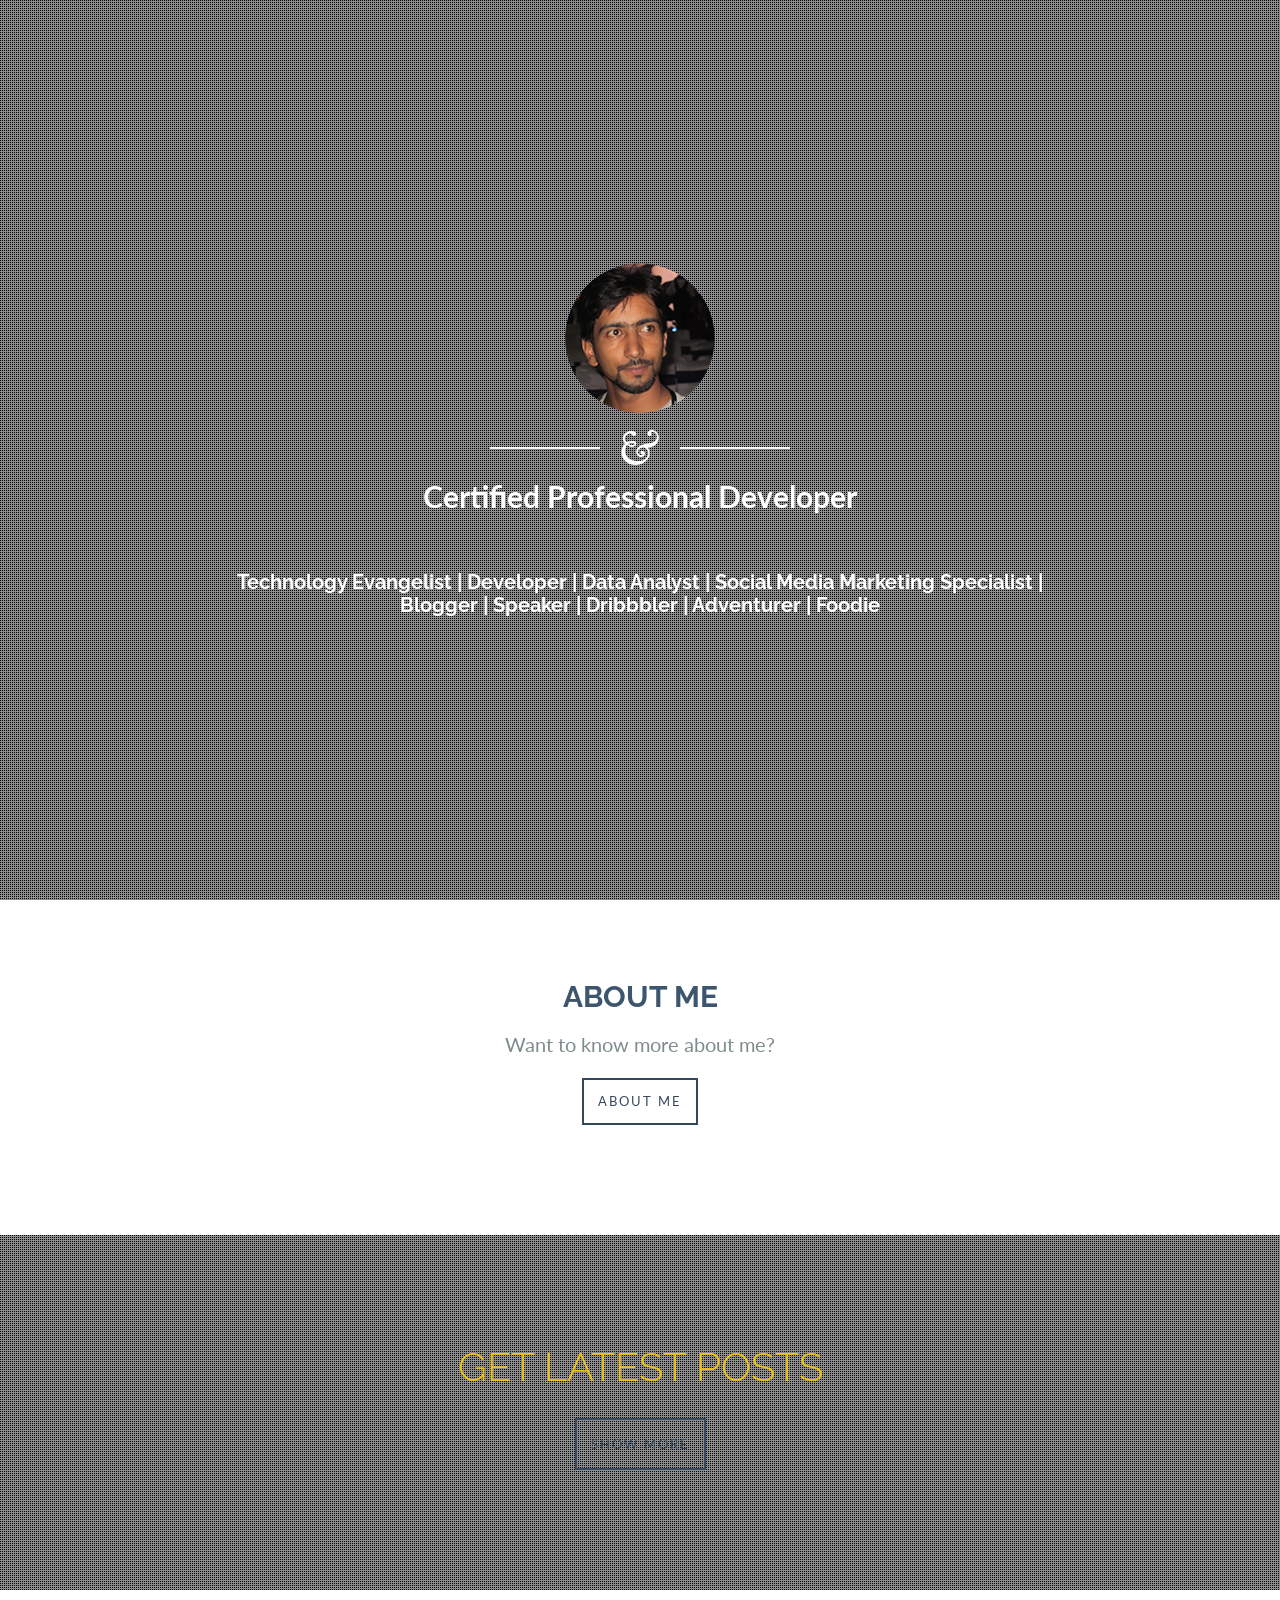
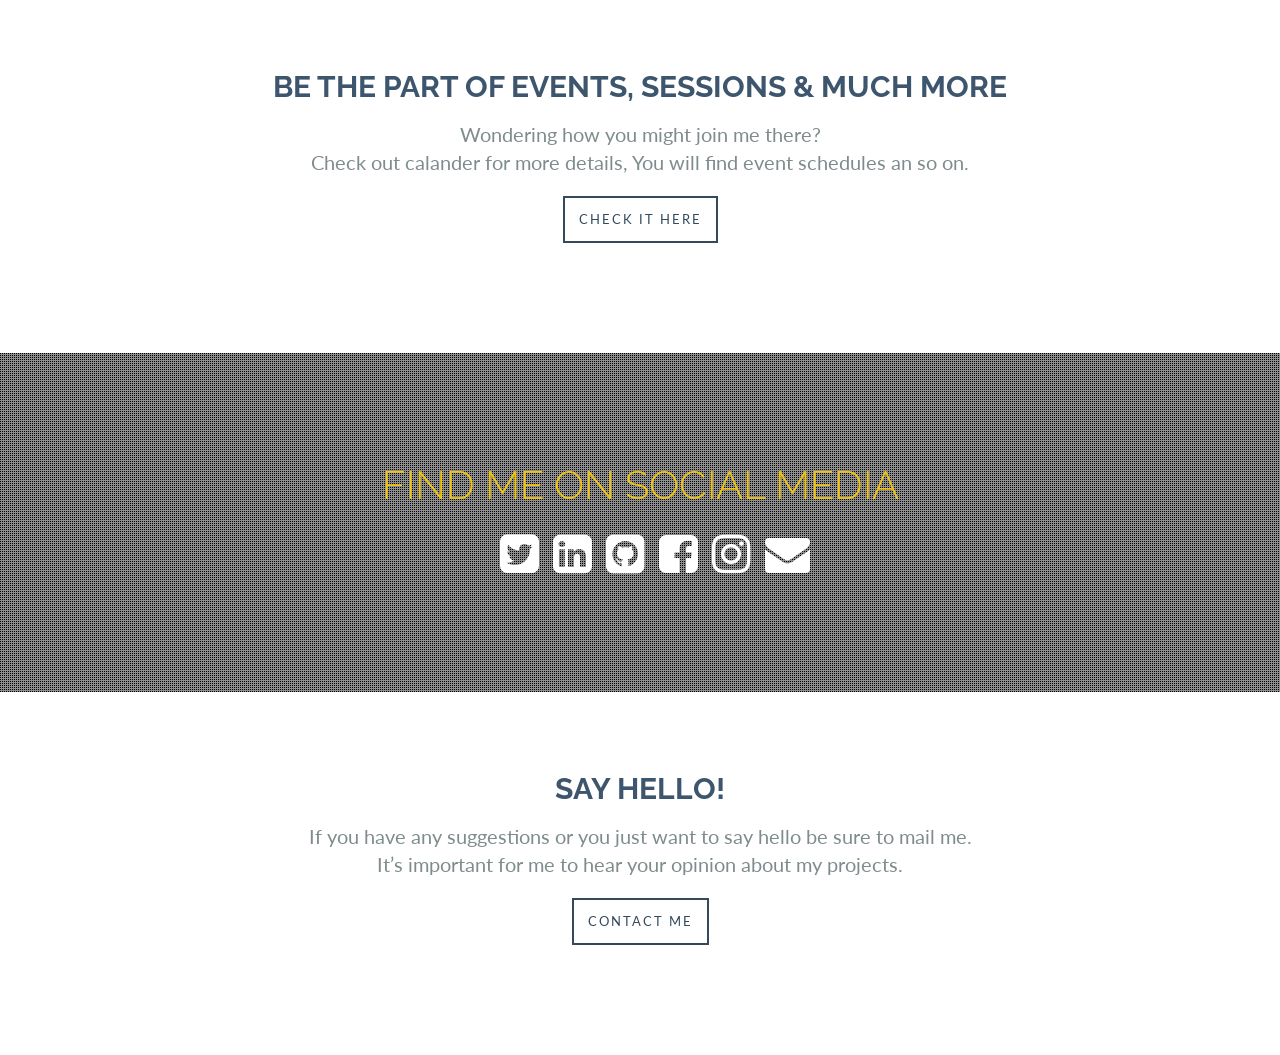
<file: index.html>
<!DOCTYPE html>
<head>
    <meta charset="utf-8">
    <title>Beta | Ashraf Wani</title>
    <meta name="author" content="Sam Norton">
    <meta name="viewport" content="width=device-width, initial-scale=1, minimum-scale=1, maximum-scale=1">

    <link rel="stylesheet" href="css/normalize.css" media="all">
    <link rel="stylesheet" href="css/styles.css" media="all">
    <link href='http://fonts.googleapis.com/css?family=Lato:300,400,700,900,300italic,400italic,700italic,900italic|Raleway:400,200,300,500,700,600,800,900' rel='stylesheet' type='text/css'>
    <link href="http://maxcdn.bootstrapcdn.com/font-awesome/4.2.0/css/font-awesome.min.css" rel="stylesheet">

    <script src="js/jquery-1.11.1.min.js"></script>
    <script src="js/device.min.js"></script> <!--OPTIONAL JQUERY PLUGIN-->
    <script src="js/jquery.mb.YTPlayer.js"></script>
    <script src="js/custom.js"></script>
    <meta name="robots" content="noindex,follow" />
</head>

<body>	
	
    <section class="big-background">
        <a id="bgndVideo" class="player" data-property="{videoURL:'https://www.youtube.com/watch?v=s9xk77X4m5c',containment:'body',autoPlay:true, mute:true, startAt:0, opacity:1}"></a>

        <div class="pattern"></div>
            <div class="big-background-container">
                    <img src="/images/ashraf.png">
                    <div class="divider"></div>
                    <h1 id="colorize">Certified Professional Developer</h1><br>
                    <p>
			<h1 id="colorizesmall">Technology Evangelist | Developer | Data Analyst | Social Media Marketing Specialist | Blogger | Speaker | Dribbbler | Adventurer | Foodie</h1>
		    </p>
            </div>
    </section>

    
    <div class="wrapper">
    <section class="about-section">
      <div class="about-section-container">
          <h2 class="about-section-title">About Me</h2>
          <p>Want to know more about me?<br/></p>
          <a href="/beta/about/" target="_blank" class="about-section-btn">About Me</a>
      </div>
    </section>

    <section class="small-background-section">
      <div class="pattern"></div>
         <div class="small-background-container">
         <h2 class="small-background-title"><span>Get latest Posts</span></h2>
         <p>
         <a href="/beta/blog/" target="_blank" class="about-section-btn">Show More</a>
       </div>
    </section>
    
    <div class="wrapper">
    <section class="about-section">
      <div class="about-section-container">
          <h2 class="about-section-title">BE THE PART OF EVENTS, SESSIONS & MUCH MORE</h2>
          <p>Wondering how you might join me there?<br/>
            Check out calander for more details, You will find event schedules an so on.</p>
          <a href="/beta/talks/" target="_blank" class="about-section-btn">Check it here</a>
      </div>
    </section>

     <section class="small-background-section">
     <div class="pattern"></div>
                    <div class="small-background-container">
                        <h2 class="small-background-title"><span>Find me on social media</span></h2>
                         <ul class="socials">
                        <li><a href="https://twitter.com/m_ashraf_wani" target="_blank"><i class="fa fa-twitter-square fa-3x"></i></a></li>
                        <li><a href="https://linkedin.com/in/ashrafwani" target="_blank"><i class="fa fa-linkedin-square fa-3x"></i></a></li>
                        <li><a href="https://github.com/ashrafwani" target="_blank"><i class="fa fa-github-square fa-3x"></i></a></li>
                        <li><a href="https://facebook.com/aashuvani" target="_blank"><i class="fa fa-facebook-square fa-3x"></i></a></li>
                        <li><a href="https://instagram.com/ashraf.wani" target="_blank"><i class="fa fa-instagram fa-3x"></i></a></li>
                        <li><a href="mailto:ashrafwani@outlook.com" target="_blank"><i class="fa fa-envelope fa-3x"></i></a></li>
                        </ul>
                    </div>
    </section>

    <section class="about-section">
                <div class="about-section-container">
                    <h2 class="about-section-title">SAY HELLO!</h2>
                    <p>If you have any suggestions or you just want to say hello be sure to mail me.<br/>
                    It’s important for me to hear your opinion about my projects.</p>
                    <a href="/beta/contact/" target="_blank" class="about-section-btn">Contact me</a>
                </div>
    </section>


</div>

</body>
</html>
</file>
<file: css/styles.css>
/*
Tutorial Name: Modernize Your Site: Building a YouTube Video Background
Author: Samuel Dalusung
*/


/* GENERAL STYLES
================================================== */
html {
    height:100%
}

body {
    font:15px/23px 'Raleway',sans-serif;
    margin:0;
    padding:0;
    height:100%;
    width:100%;
    -webkit-font-smoothing:antialiased;
    -webkit-text-size-adjust:100%
}


p {
    font-size:20px;
    line-height:140%;
    text-align:center
}


ul li {
    display:inline-block;
    list-style:none;
    padding-right: 10px;
}

.wrapper {
    z-index:600;
    position:relative
}

.pattern {
    background-image:url(../images/pattern.png);
    background-repeat: repeat;
    background-attachment:scroll;
    width:100%;
    height:100%;
    position:absolute;
    top:0;
    left:0
}

.divider {
    background-image:url(../images/divider.png);
    display:block;
    width:300px;
    height:35px;
    margin:10px auto
}


#colorize {
    color:#fff;
    font-family:'Lato',sans-serif;
    font-size:30px
}

#colorizesmall {
    color:#fff;
    font-size:20px
}



/* BIG VIDEO BACKGROUND
================================================== */
.big-background {
    z-index:550;
    text-align:center;
    height:100%;
    min-height:100%;
    position:relative;
    overflow:hidden
}

.big-background .big-background-container {
    width:830px;
    max-width:100%;
    display:inline-block;
    position:absolute;
    top:50%;
    left:50%;
    -webkit-transform:translate(-50%,-50%);
    -moz-transform:translate(-50%,-50%);
    -ms-transform:translate(-50%,-50%);
    -o-transform:translate(-50%,-50%);
    transform:translate(-50%,-50%)
}

.big-background-title {
    font-family:'Raleway',sans-serif;
    font-size:78px;
    color:#fff;
    font-weight:300;
    text-transform:uppercase;
    text-align:center;
    margin-bottom:22px;
    padding-top:20px;
    display:inline-block;
    background-attachment:scroll;
    background-repeat:repeat-x;
    background-position:top center
}

a.big-background-btn {
    font-family:'Lato',sans-serif;
    font-size:13px;
    text-transform:uppercase;
    text-decoration:none;
    color:#fff;
    background:transparent;
    border:2px solid #fff;
    padding:10px 14px;
    cursor:pointer;
    letter-spacing:2px;
    text-align:center;
    display:inline-block;
    -webkit-transition:.4s background ease;
    -moz-transition:.4s background ease;
    -o-transition:.4s background ease;
    transition:.4s background ease;
}

.big-background-btn:hover {
    color:#fff;
    background: #34495e;
}

.big-background-default-image {
    background:url(../images/sunset.jpg);
    background-repeat:no-repeat;
    background-position:center center;
    background-size:cover;
    width:100%;
    height:100%;
    z-index:0;
    backface-visibility:hidden
}



/* ABOUT SECTION
================================================== */
.about-section {
    font-family:'Lato',sans-serif;
    color:#7f8c8d;
    background:#fff;
    padding:60px 20px
}

.about-section-container {
    text-align:center;
    padding-bottom:50px
}

.about-section-title {
    font-family:'Raleway',sans-serif;
    font-size:30px;
    background:#fff;
    color:#3d566e;
    padding:0 35px;
    margin-bottom:22px;
    background-attachment:scroll;
    background-repeat:repeat-x;
    background-position:center center;
    text-transform:uppercase
}



a.about-section-btn {
    font-family:'Lato',sans-serif;
    font-size:13px;
    text-transform:uppercase;
    text-decoration:none;
    color:#34495e;
    background:transparent;
    border:2px solid #34495e;
    padding:10px 14px;
    cursor:pointer;
    letter-spacing:2px;
    text-align:center;
    display:inline-block;
    -webkit-transition:.4s background ease;
    -moz-transition:.4s background ease;
    -o-transition:.4s background ease;
    transition:.4s background ease;
}

.about-section-btn:hover {
    color:#fff;
    background: #34495e;
}



/* SMALL VIDEO BACKGROUND
================================================== */
.small-background-section {
    font-family:'Raleway',sans-serif;
    padding:100px 0;
    position:relative;
    width:100%;
    overflow:hidden
}

.small-background-container {
    position:relative;
    text-align:center
}

.small-background-title {
    font-size:40px;
    color:#f1c40f;
    font-weight:300;
    z-index:10;
    display:inline-block;
    text-transform:uppercase;
    margin-bottom:20px;
    margin-top: 20px;
    position:relative;
    background-attachment:scroll;
    background-repeat:repeat-x;
    background-position:top center
}



/* SOCIALS
================================================== */
.socials a {
    color:#fff
}

.socials a:hover {
    color:#bdc3c7
}




/* MEDIA QUERIES
================================================== */

@media screen and (max-width: 768px) {
.about-section-title {
    line-height:1
}
}

@media screen and (max-width: 480px) {
.big-background-title {
    font-size:58px
}

.small-background-title {
    line-height:1
}

/*.player{ display: none;}  -> If you want to remove the video bg on a specific viewport w/o plugin*/
}

@media screen and (max-width: 360px) {
.big-background-title,#colorize {
    line-height:1
}
}

@media screen and (max-width: 320px) {
.small-background-title {
    font-size:30px
}
}
</file>
